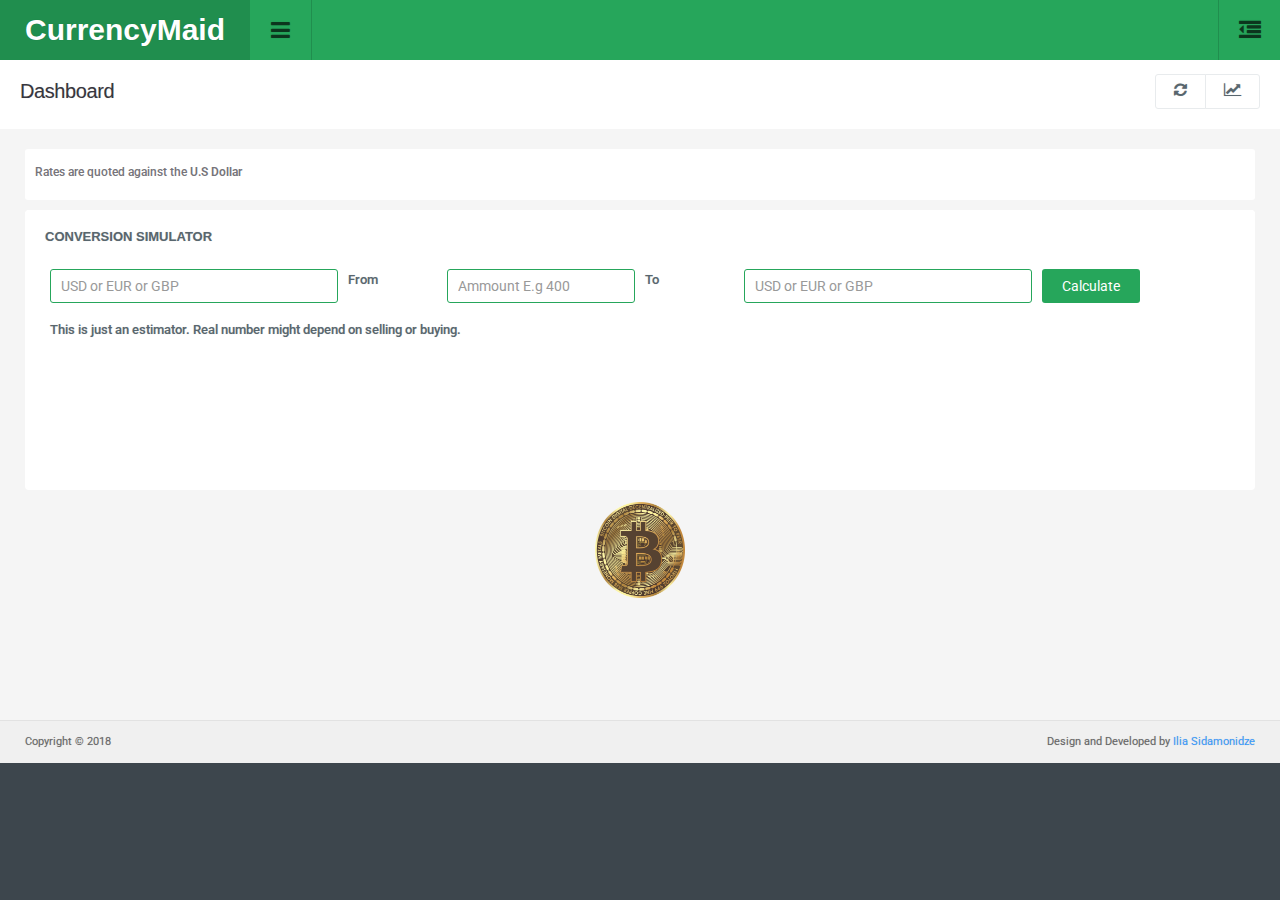
<file: index.html>
<!DOCTYPE html>
<html lang="en">
  <head>
  <meta charset="utf-8">
  <meta http-equiv="X-UA-Compatible" content="IE=edge">
  <meta name="viewport" content="width=device-width, initial-scale=1">
  <meta name="description" content="Currencymaid is a PWA app for currency & bitching exchange rates">
  <meta name="keywords" content="currency, exchange, currency rates, money," />
  <title>CurrencyMaid</title>

  <!-- ========== Css Files ========== -->
  <link href="css/root.css" rel="stylesheet">
  <link rel="manifest" href="manifest.json">
      <style>

      </style>
    </head>

    <script>

    </script>
    <body>
    <!-- Start Page Loading -->
  <div class="loading"><img src="img/loading.gif" alt="loading-img"></div>
  <!-- End Page Loading -->
 <!-- //////////////////////////////////////////////////////////////////////////// --> 
  <!-- START TOP -->
  <div id="top" class="clearfix">

    <!-- Start App Logo -->
    <div class="applogo">
      <a href="index.html" class="logo">CurrencyMaid</a>
    </div>
    <!-- End App Logo -->

    <!-- Start Sidebar Show Hide Button -->
    <a href="#" class="sidebar-open-button"><i class="fa fa-bars"></i></a>
    <a href="#" class="sidebar-open-button-mobile"><i class="fa fa-bars"></i></a>
    <!-- End Sidebar Show Hide Button -->




    <!-- Start Sidepanel Show-Hide Button -->
    <a href="#sidepanel" class="sidepanel-open-button"><i class="fa fa-outdent"></i></a>
    <!-- End Sidepanel Show-Hide Button -->

    <!-- End Top Right -->

  </div>
  <!-- END TOP -->
 <!-- //////////////////////////////////////////////////////////////////////////// --> 


<!-- //////////////////////////////////////////////////////////////////////////// --> 
<!-- START SIDEBAR -->
<div class="sidebar clearfix hidden">

<ul class="sidebar-panel nav">
  <li class="sidetitle">MAIN</li>
  <li><a href="index.html"><span class="icon color5"><i class="fa fa-home"></i></span>Dashboard</a></li>
  <li><a href="#"><span class="icon color11"><i class="fa fa-diamond"></i></span>Widgets<span class="label label-default">coming soon</span></a></li>

</ul>

<div class="sidebar-plan">
  This is a Beta Version of the web page to know more about creator follow the <a href="#" class="link">link</a>
</div>

</div>
<!-- END SIDEBAR -->
<!-- //////////////////////////////////////////////////////////////////////////// --> 

 <!-- //////////////////////////////////////////////////////////////////////////// --> 
<!-- START CONTENT -->
<div class="content">

  <!-- Start Page Header -->
  <div class="page-header">
    <h1 class="title">Dashboard</h1>
      <ol class="breadcrumb">

    </ol>


    <!-- Start Page Header Right Div -->
    <div class="right">
      <div class="btn-group" role="group" aria-label="...">
        <a href="index.html" class="btn btn-light"><i class="fa fa-refresh"></i></a>
        <a href="#" class="btn btn-light" id="topstats"><i class="fa fa-line-chart"></i></a>
      </div>
    </div>
    <!-- End Page Header Right Div -->

  </div>
  <!-- End Page Header -->


 <!-- //////////////////////////////////////////////////////////////////////////// --> 
<!-- START CONTAINER -->
<div class="container-widget">
  <!-- Start Top Stats -->
  <div class="col-md-12">




  <ul class="topstats clearfix">
      <div class="col-md-12">
        <label class="col-sm-4 control-label form-label">Rates are quoted against the <b>U.S Dollar</b> </label>
      </div>
      <div id="currencies">

      </div>
  </ul>

  </div>
  <!-- End Top Stats -->

  <!-- Start second Row -->
  <div class="row " >


    <!-- Start General Stats -->
    <div class="col-md-12 col-lg-12">
        <form id="conversion">
      <div class="panel panel-widget" style="height:280px;">
        <div class="panel-title">
          Conversion Simulator
        </div>
        <div class="panel-body">

          <div class="form-group">
              <div class="col-sm-3 has-success">
                  <input type="text" class="form-control" name="from" placeholder="USD or EUR or GBP" required>
              </div>
            <label class="col-sm-1 control-label form-label">From</label>


            <div class="col-sm-2 has-success">
              <input type="number" class="form-control" name="amount" placeholder="Ammount E.g 400" required>
            </div>
            <label class="col-sm-1 control-label form-label">To</label>
              <div class="col-sm-3 has-success">
                  <input type="text" class="form-control" name="to" placeholder="USD or EUR or GBP" required>
              </div>
              <label class=" control-label form-label"></label>
              <div class="col-sm-1" data-toggle="modal" data-target="#convertionModal">
                  <button  type="button" class="btn btn-success" onclick="calculateRate()" data-target="#myModal3">Calculate</button>
              </div>

          </div>

        </div>
          <div class="col-md-12">
              <p></p>
              <label class=" control-label form-label">This is just an estimator. Real number might depend on selling or buying. </label>
          </div>
      </div>
        </form>

    </div>

    <!-- End General Stats -->
  </div>
  <!-- End Second Row -->

  <!-- Start Modal Code -->
  <!-- Modal -->
  <div class="modal fade" id="convertionModal" tabindex="-1" role="dialog" aria-hidden="true">
    <div class="modal-dialog ">
      <div class="modal-content">
        <div class="modal-header">
          <button type="button" class="close" data-dismiss="modal" aria-label="Close"><span aria-hidden="true">&times;</span></button>
          <h4 class="modal-title">Conversion</h4>
        </div>
        <div class="modal-body" id="convAmount">

          <a href="printable.html">Download printable document</a>
        </div>
      </div>
    </div>
  </div>

  <!-- End Moda Code -->


  <!-- Start Third Row -->
<row>
  <div class="text-center" >
      <audio id="audio" src="assets/Dragging.mp3"  autoplay>
        Your browser does not support the <code>audio</code> element.
      </audio>
    </audio>
    <img src="img/bitcoin.png" alt="img" id="cpBtn"   onclick="toggleCP()" style="width:100px;height:100px;" class="rounded mx-auto d-block" />
  </div>

  <ul class="clearfix" id="cp">
    <div class="col-md-12">
      <label class="control-label form-label">Rates are quoted in <b>U.S Dollar</b> </label>
    </div>
    <div id="coin">

    </div>
  </ul>


  <div style="height: 120px;width:100%;"></div>
</row>
  <!-- End Third Row -->



</div>
<!-- END CONTAINER -->
 <!-- //////////////////////////////////////////////////////////////////////////// --> 

<!-- Start Footer -->
<div class="row footer">
  <div class="col-md-6 text-left">
  Copyright © 2018
  </div>
  <div class="col-md-6 text-right">
    Design and Developed by <a href="#" target="_blank">Ilia Sidamonidze</a>
  </div> 
</div>
<!-- End Footer -->


</div>
<!-- End Content -->
 <!-- //////////////////////////////////////////////////////////////////////////// --> 


<!-- //////////////////////////////////////////////////////////////////////////// --> 
<!-- START SIDEPANEL -->
<div role="tabpanel" class="sidepanel">

    <!-- //////////////////////////////////////////////////////////////////////////// -->
    <!-- START SIDEBAR -->
        <ul class="sidebar-panel nav">
            <li class="sidetitle">Profile</li>
          <li class="sidetitle">(This features are not available in Beta version)</li>
            <li><a href="#"><i class="fa falist fa-wrench"></i> Settings</a></li>
            <li><a href="#"><i class="fa falist fa-power-off"></i> Logout</a></li>
            <li><a href="#"><i class="fa falist fa fa-sign-in"></i> Login</a></li>

        </ul>


    <!-- END SIDEBAR -->
    <!-- //////////////////////////////////////////////////////////////////////////// -->


</div>
<!-- END SIDEPANEL -->
<!-- //////////////////////////////////////////////////////////////////////////// --> 

<!-- ================================================
jQuery Library
================================================ -->
<script type="text/javascript" src="js/jquery.min.js"></script>

<!-- ================================================
Bootstrap Core JavaScript File
================================================ -->
<script src="js/bootstrap/bootstrap.min.js"></script>

<!-- ================================================
Plugin.js - Some Specific JS codes for Plugin Settings
================================================ -->
<script type="text/javascript" src="js/plugins.js"></script>

<!-- ================================================
Bootstrap Select
================================================ -->
<script type="text/javascript" src="js/bootstrap-select/bootstrap-select.js"></script>

<!-- ================================================
Bootstrap Toggle
================================================ -->
<script type="text/javascript" src="js/bootstrap-toggle/bootstrap-toggle.min.js"></script>

<!-- ================================================


<!-- ================================================
jQuery UI
================================================ -->
<script type="text/javascript" src="js/jquery-ui/jquery-ui.min.js"></script>


  <script type="text/javascript" src="currencyReader.js"></script>
  <script type="text/javascript">
      $(document).ready(function () {
          getCurrencyInfo("currencies");
          getBitcoinInfo("coin");

          //check if service worker is part of navigator
          // and therefore implmented by the current browser
          if ('serviceWorker' in navigator) {
              //the service worker js file must always be on top level of the app
              //to use service worker the site must run under https (expect localhost)
              navigator.serviceWorker.register('sw1.js').then(function (reg) {
                  console.log('Registration succeeded', reg);
              }).catch(function (error) {
                  console.log('Registration failed with ', error);
              });
          };

      });
      function toggleCP(){

          var cp = document.getElementById("cp");
          if(cp.style.height == "0px"){
              cp.style.height = "150px";
          } else {
              cp.style.height = "0px";
          }
          var audio = document.getElementById("audio");
          audio.play();
      }

  </script>
</body>
</html>
</file>
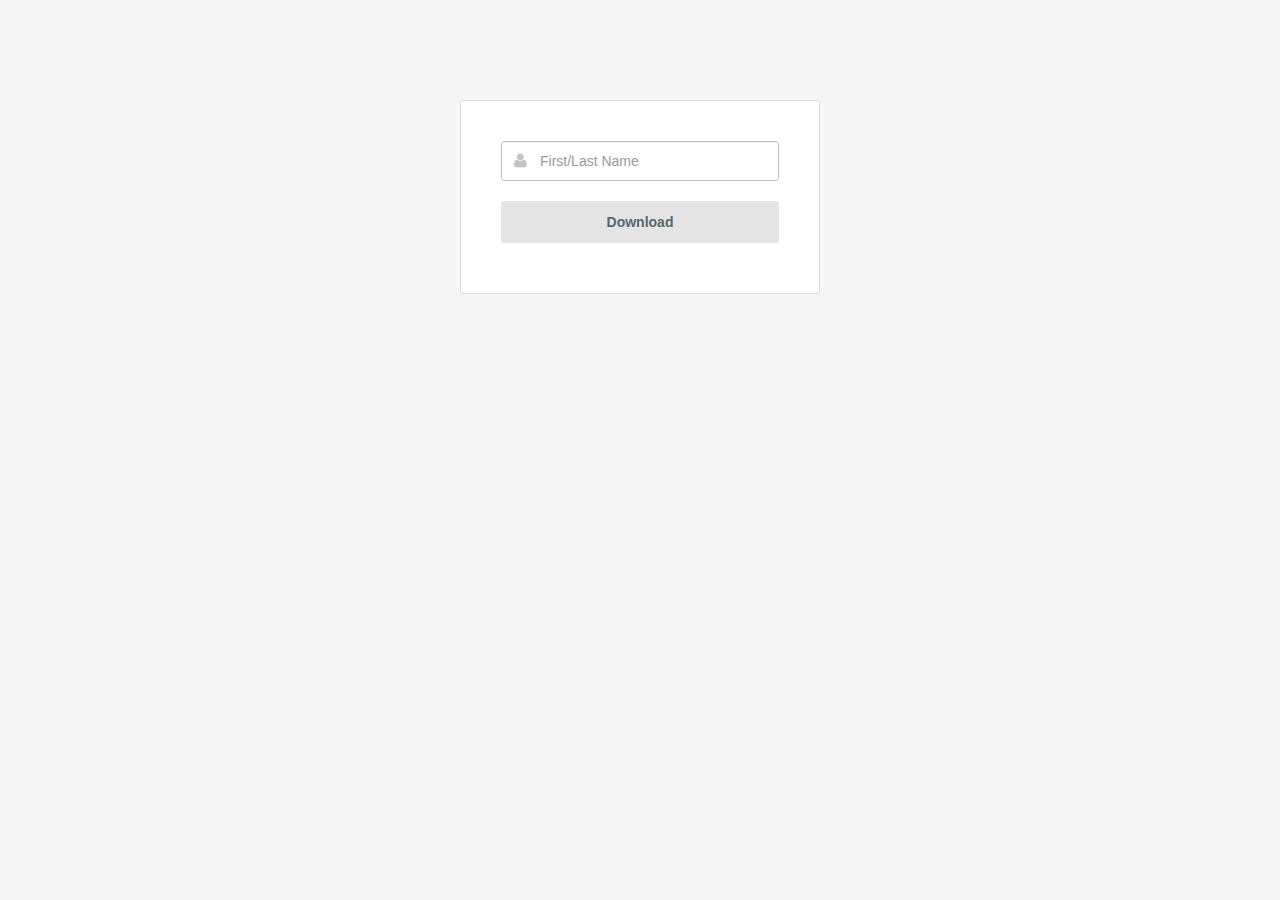
<file: printable.html>
<!DOCTYPE html>
<html lang="en">
<head>
    <meta charset="UTF-8">
    <title>Title</title>
</head>
<link href="css/root.css" rel="stylesheet">
<script src="https://cdnjs.cloudflare.com/ajax/libs/jspdf/1.3.5/jspdf.debug.js"></script>
<style type="text/css">
    body{background: #F5F5F5;}
</style>
</head>
<body>

<div class="login-form">
    <form  id="nameForm">
        <div class="form-area">
            <div class="group">
                <input type="text" name="fullname" id="fullname"  class="form-control" placeholder="First/Last Name">
                <i class="fa fa-user"></i>
            </div>
            <button type="button" onclick="print()" class="btn btn-default btn-block">Download</button>
        </div>
        <p id="errors"></p>
    </form>
</div>

<script>

function print() {
    var name = document.getElementById("fullname").value;
    console.log(name );
    if(name == "") {
        document.getElementById("errors").innerHTML = "Name is empty";
    } else {
        var doc = new jsPDF();
        doc.setFontSize(18);
        doc.text(45, 20, 'This Document is issued for: ' + name);
        doc.setFontSize(12);
        //body//
        items = JSON.parse(localStorage.getItem("items"));
        console.log(items);
        var top = 40;
        for(i=0;i<items.length; i++) {
            doc.text(15, top, items[i]);
            top+=15;
        }

       doc.save('currency.pdf')
    }
}

</script>
</body>
</html>
</file>
<file: css/root.css>
/*================================================================================
	All the css for the project.
================================================================================*/

/* ================================================
Google Web Fonts
================================================ */

/* Roboto */
@import url(https://fonts.googleapis.com/css?family=Roboto:400,300,100,500,700,900,700italic,500italic,400italic,300italic,100italic);

/* === Icons === */
/* Font Awesome */
@import url('font-awesome.min.css');

/* ================================================
Main Css
================================================ */
/* Bootstrap Main Css File (unedited) */
@import url('bootstrap.css');

/* Theme Style */
@import url('style.css');

/* Responsive Style */
@import url('responsive.css');

/* ================================================
Plugin Css
================================================ */
/* Awesome Bootstrap Checkbox */
@import url('plugin/awesome-bootstrap-checkbox/awesome-bootstrap-checkbox.css');

/* Bootstrap Select */
@import url('plugin/bootstrap-select/bootstrap-select.css');

/* Bootstrap Select */
@import url('plugin/bootstrap-toggle/bootstrap-toggle.min.css');
</file>
